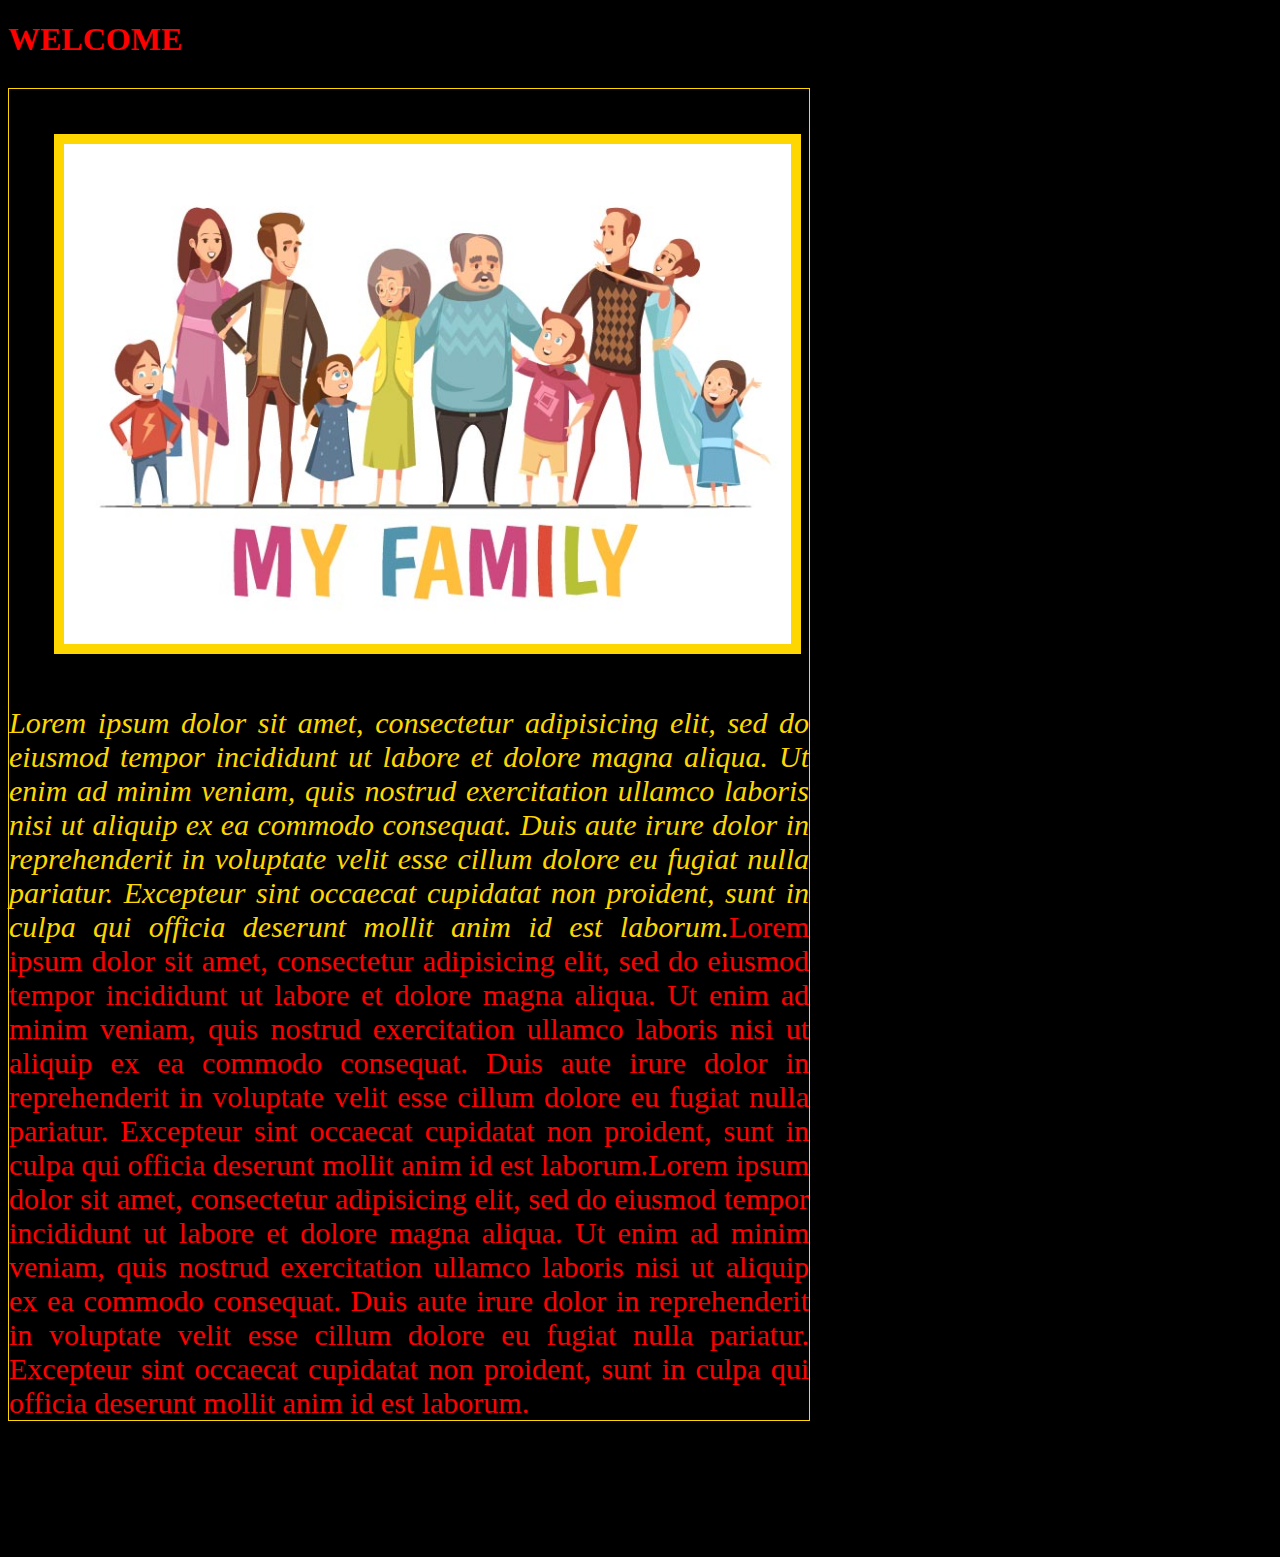
<file: index.html>
<!DOCTYPE html>
<html>
<head>
	<title>Hacker Media</title>
	<link rel="stylesheet" type="text/css" href="style.css">
</head>
<body>

	<h1>WELCOME</h1>



	<p class="firstparagraph">
		<img class="image" src="my family.jpeg" height="500px">
	<em>
	Lorem ipsum dolor sit amet, consectetur adipisicing elit, sed do eiusmod
	tempor incididunt ut labore et dolore magna aliqua. Ut enim ad minim veniam,
	quis nostrud exercitation ullamco laboris nisi ut aliquip ex ea commodo
	consequat. Duis aute irure dolor in reprehenderit in voluptate velit esse
	cillum dolore eu fugiat nulla pariatur. Excepteur sint occaecat cupidatat non
	proident, sunt in culpa qui officia deserunt mollit anim id est laborum.</b></em>Lorem ipsum dolor sit amet, consectetur adipisicing elit, sed do eiusmod
	tempor incididunt ut labore et dolore magna aliqua. Ut enim ad minim veniam,
	quis nostrud exercitation ullamco laboris nisi ut aliquip ex ea commodo
	consequat. Duis aute irure dolor in reprehenderit in voluptate velit esse
	cillum dolore eu fugiat nulla pariatur. Excepteur sint occaecat cupidatat non
	proident, sunt in culpa qui officia deserunt mollit anim id est laborum.Lorem ipsum dolor sit amet, consectetur adipisicing elit, sed do eiusmod
	tempor incididunt ut labore et dolore magna aliqua. Ut enim ad minim veniam,
	quis nostrud exercitation ullamco laboris nisi ut aliquip ex ea commodo
	consequat. Duis aute irure dolor in reprehenderit in voluptate velit esse
	cillum dolore eu fugiat nulla pariatur. Excepteur sint occaecat cupidatat non
	proident, sunt in culpa qui officia deserunt mollit anim id est laborum.
	
	</p>

	<p class="second paragraph">
		Lorem ipsum dolor sit amet, consectetur adipisicing elit, sed do eiusmod
		tempor incididunt ut labore et dolore magna aliqua. Ut enim ad minim veniam,
		quis nostrud exercitation ullamco laboris nisi ut aliquip ex ea commodo
		consequat. Duis aute irure dolor in reprehenderit in voluptate velit esse
		cillum dolore eu fugiat nulla pariatur. Excepteur sint occaecat cupidatat non
		proident, sunt in culpa qui officia deserunt mollit anim id est laborum.Lorem ipsum dolor sit amet, consectetur adipisicing elit, sed do eiusmod
		tempor incididunt ut labore et dolore magna aliqua. Ut enim ad minim veniam,
		quis nostrud exercitation ullamco laboris nisi ut aliquip ex ea commodo
		consequat. Duis aute irure dolor in reprehenderit in voluptate velit esse
		cillum dolore eu fugiat nulla pariatur. Excepteur sint occaecat cupidatat non
		proident, sunt in culpa qui officia deserunt mollit anim id est laborum.
	</p>
</body>
</html>
</file>
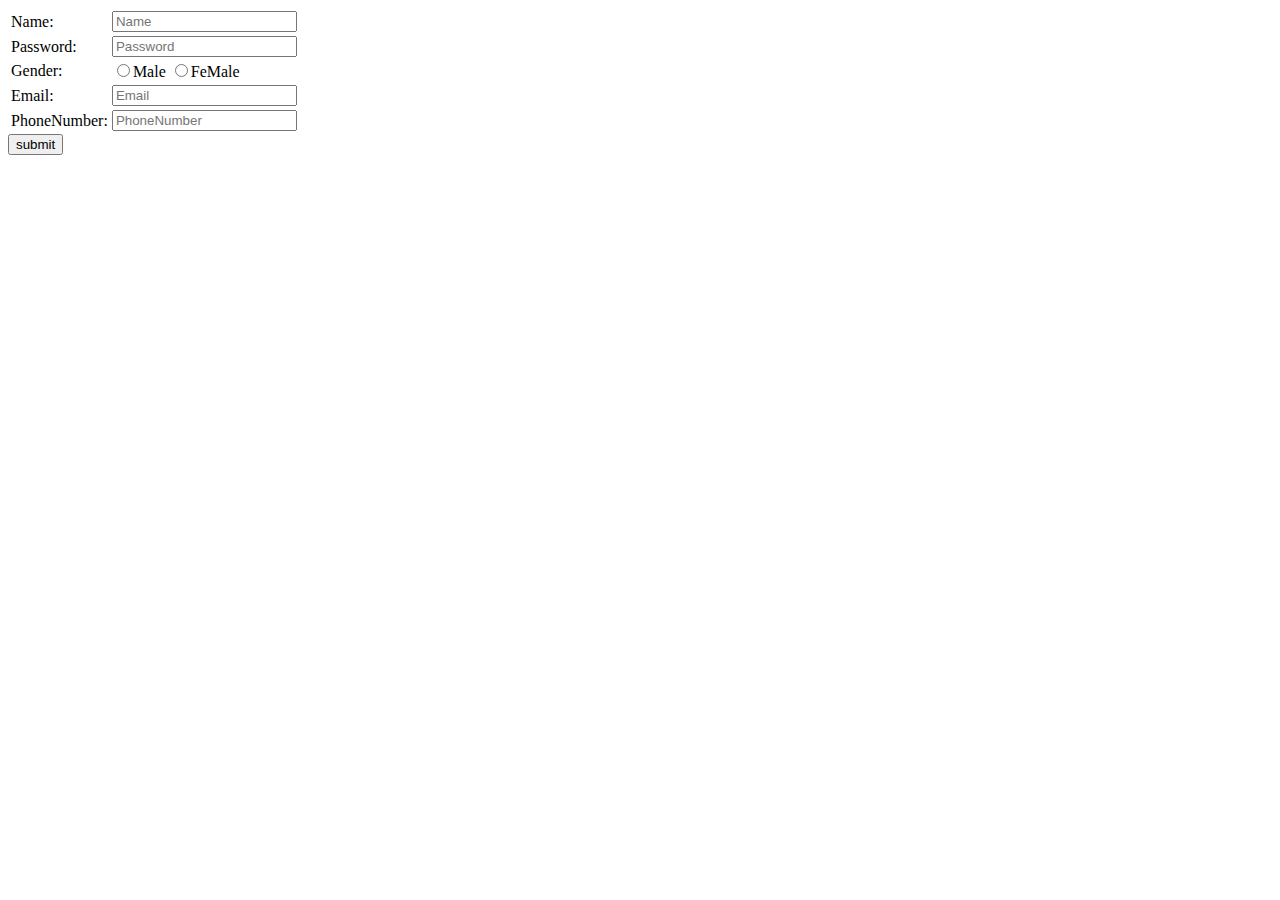
<file: index2.html>
<!DOCTYPE html>
<html>
<head>
	<title>hacker media submit</title>
</head>
<body>
	<form>
		<table>
			<tr>
				<td>
					Name:
				</td>
				<td>
					<input type="text" placeholder="Name">
				</td>
			</tr>
			<tr>
				<td>
					Password:
				</td>
				<td>
					<input type="Password" placeholder="Password">
				</td>
			</tr>
			<tr>
				<td>
					Gender:
				</td>
				<td>
					<input type="radio" name="Gender">Male
					<input type="radio" name="Gender">FeMale
				</td>
			</tr>
			<tr>
				<td>
					Email:
				</td>
				<td>
					<input type="mail" placeholder="Email" name="">
				</td>
			</tr>
			<tr>
				<td>
					PhoneNumber:
				</td>
				<td>
					<input type="number" placeholder="PhoneNumber" name="">
				</td>
			</tr>
			

		</table>
		
	</form>
	<a href="index3.html">
		<button>submit</button>
	</a>
</body>
</html>
</file>
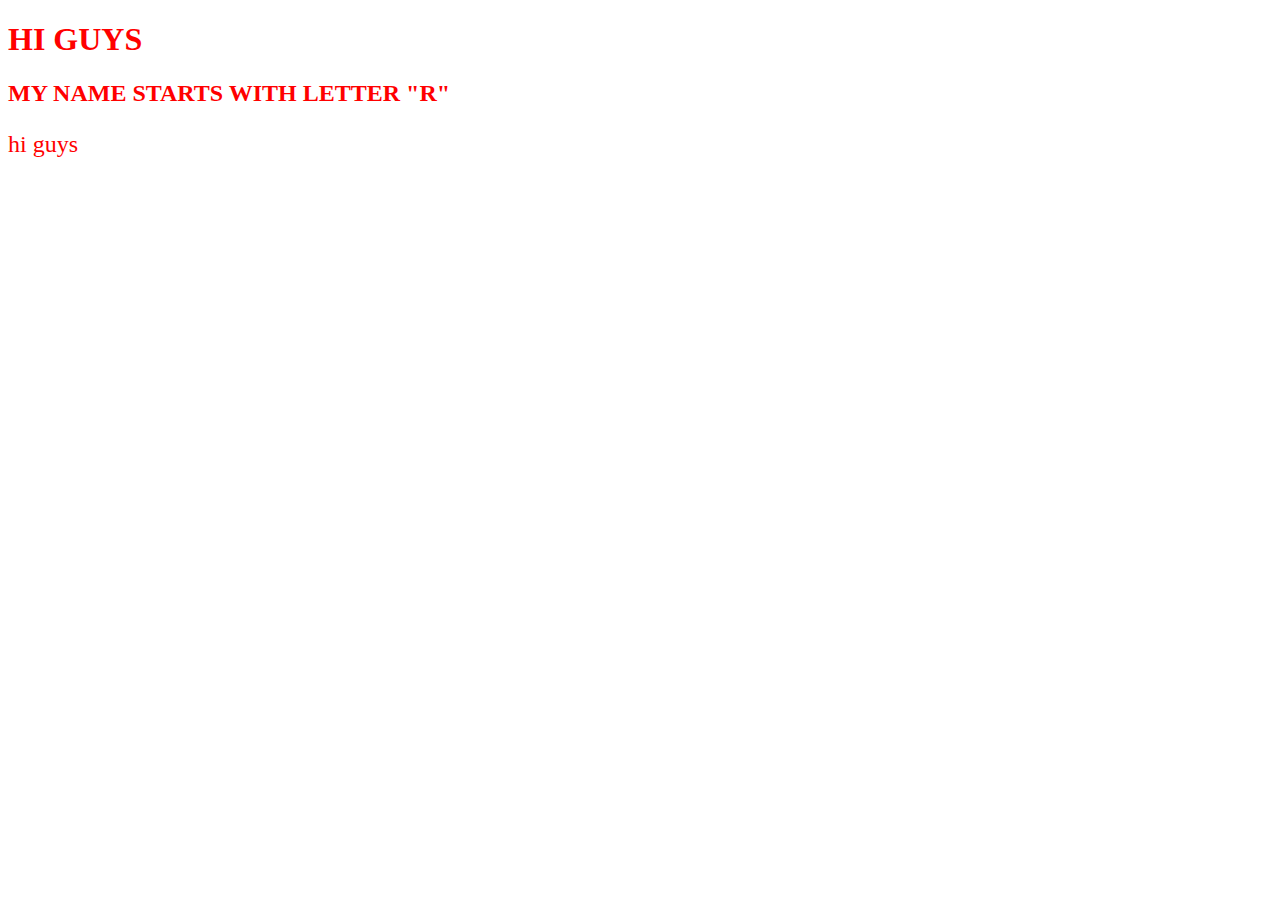
<file: new one.html>
<!DOCTYPE html>
<html>
<head>
	<title>my first website</title>

	<style type="text/css">
		p{
			color: red;
			font-family: verdana;
			font-size: 24px;
		}

		h1{
			color: red;
		}
		h2{
			color: red;
		}
	</style>


</head>
<body>
	<h1>HI GUYS</h1>
	<h2>MY NAME STARTS WITH LETTER "R"</h2>

	<p class="blue">hi guys</p>

	<script type="text/javascript">
		console.log("hi");
	</script>

</body>
</html>
</file>
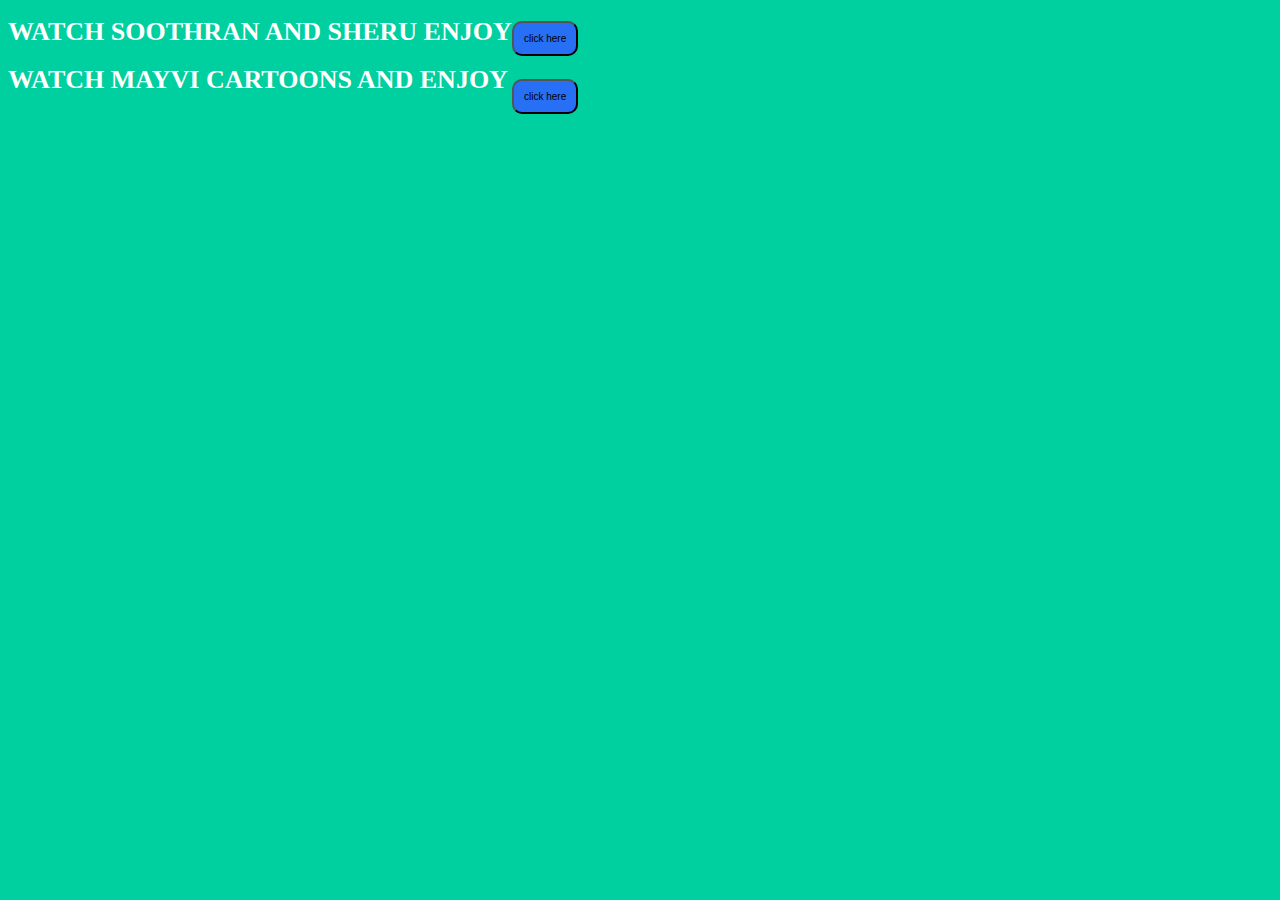
<file: rifan.html>
<!DOCTYPE html>
<html>
<head>
	<title>MONSTER SITE</title>
	<style>
	button{
	font-size:10px;
	padding:10px;
	border-radius:10px;

	position: fixed;
	left: 40%;
	top:2.3%;
	background-color: #276ff5;

	
	}
	#btn1{
	left: 40%;
	top: 8.8%;

	}

	</style>
</head>
<body bgcolor="#00cfa">
	<script>
		console.log("hi");
	</script>
<font size="2px" color="white"><h1>WATCH SOOTHRAN AND SHERU ENJOY</h1></font>
<a href="https://www.youtube.com/playlist?list=PLHbs1y2ays6ukGBezuLZrInuKkdZ71wlB">
	<button onclick="alert('open the you tube??')">click here</button>
</a>
<font size="2px" color="white"><h1>WATCH MAYVI CARTOONS AND ENJOY</h1></font>
<a href="https://www.youtube.com/playlist?list=PLHbs1y2ays6t8acFYLvVP8CQsQxg0wHhL">
	<button id="btn1" onclick="alert('open the you tube??')">click here</button>
</a>
</body>
</html>
</file>
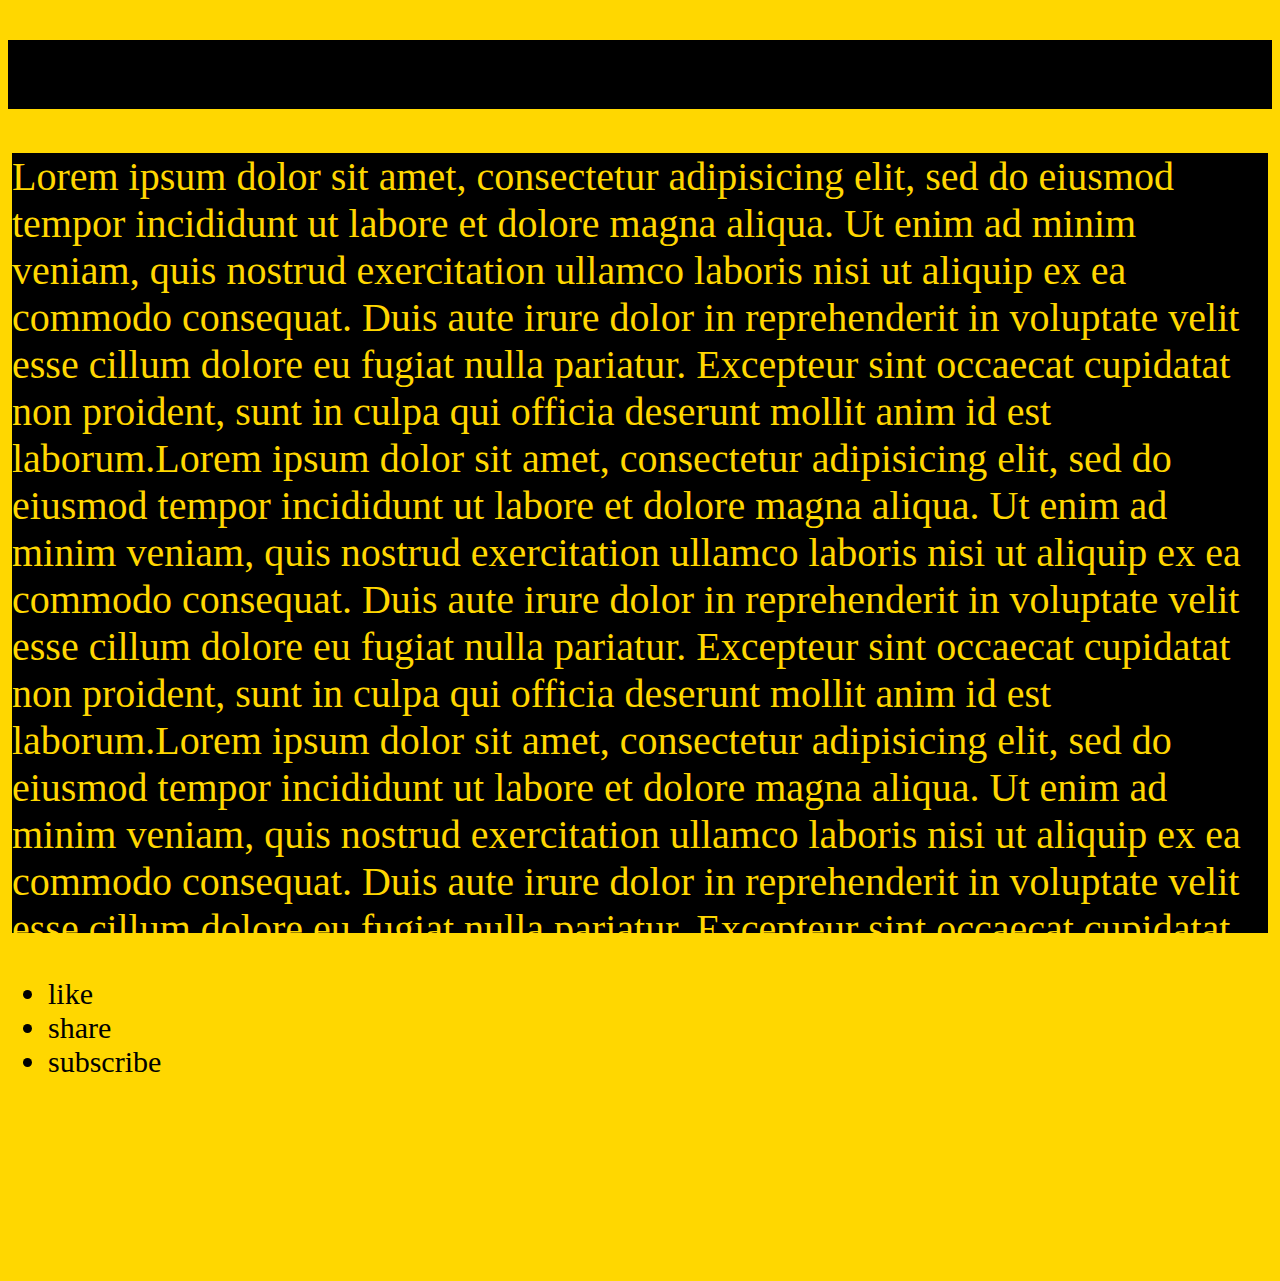
<file: rifan4.html>
<!DOCTYPE html>
<html>
<head>
	<title>HACKER MEDIA</title>

	<style type="text/css">
		h1{
			background-color: black;
			color: black;
			text-align: center;
		}
		p{
			height: 780px;
			background-color: black;
			border: 4px solid gold;
			color: gold;
			font-size: 40px;
		}
		body{
			background-color: gold;
			font-size: 30px;
		}
		ul{
			color: black;
		}
	</style>
</head>
<body>

	<header>
		<h1>HEADING</h1>
	<p>Lorem ipsum dolor sit amet, consectetur adipisicing elit, sed do eiusmod
	tempor incididunt ut labore et dolore magna aliqua. Ut enim ad minim veniam,
	quis nostrud exercitation ullamco laboris nisi ut aliquip ex ea commodo
	consequat. Duis aute irure dolor in reprehenderit in voluptate velit esse
	cillum dolore eu fugiat nulla pariatur. Excepteur sint occaecat cupidatat non
	proident, sunt in culpa qui officia deserunt mollit anim id est laborum.Lorem ipsum dolor sit amet, consectetur adipisicing elit, sed do eiusmod
	tempor incididunt ut labore et dolore magna aliqua. Ut enim ad minim veniam,
	quis nostrud exercitation ullamco laboris nisi ut aliquip ex ea commodo
	consequat. Duis aute irure dolor in reprehenderit in voluptate velit esse
	cillum dolore eu fugiat nulla pariatur. Excepteur sint occaecat cupidatat non
	proident, sunt in culpa qui officia deserunt mollit anim id est laborum.Lorem ipsum dolor sit amet, consectetur adipisicing elit, sed do eiusmod
	tempor incididunt ut labore et dolore magna aliqua. Ut enim ad minim veniam,
	quis nostrud exercitation ullamco laboris nisi ut aliquip ex ea commodo
	consequat. Duis aute irure dolor in reprehenderit in voluptate velit esse
	cillum dolore eu fugiat nulla pariatur. Excepteur sint occaecat cupidatat non
	proident, sunt in culpa qui officia deserunt mollit anim id est laborum.Lorem ipsum dolor sit amet, consectetur adipisicing elit, sed do eiusmod
	tempor incididunt ut labore et dolore magna aliqua. Ut enim ad minim veniam,
	quis nostrud exercitation ullamco laboris nisi ut aliquip ex ea commodo
	consequat. Duis aute irure dolor in reprehenderit in voluptate velit esse
	cillum dolore eu fugiat nulla pariatur. Excepteur sint occaecat cupidatat non
	proident, sunt in culpa qui officia deserunt mollit anim id est laborum.</p>
	</header>

	<ul>
		<li>like</li>
		<li>share</li>
		<li>subscribe</li>
	</ul>
</body>
</html>
</file>
<file: style.css>
.firstparagraph{
	font-size: 30px;
	color: red;
	width: 800px;
	border: 1px solid gold;
	text-align: justify;
}

em{
	color: gold;
}

h1{
	color: red;
}

body{
	background-color: black;
}

.image{
	top: 90;
	margin: 45px;
	border: 10px solid gold;

}
</file>
